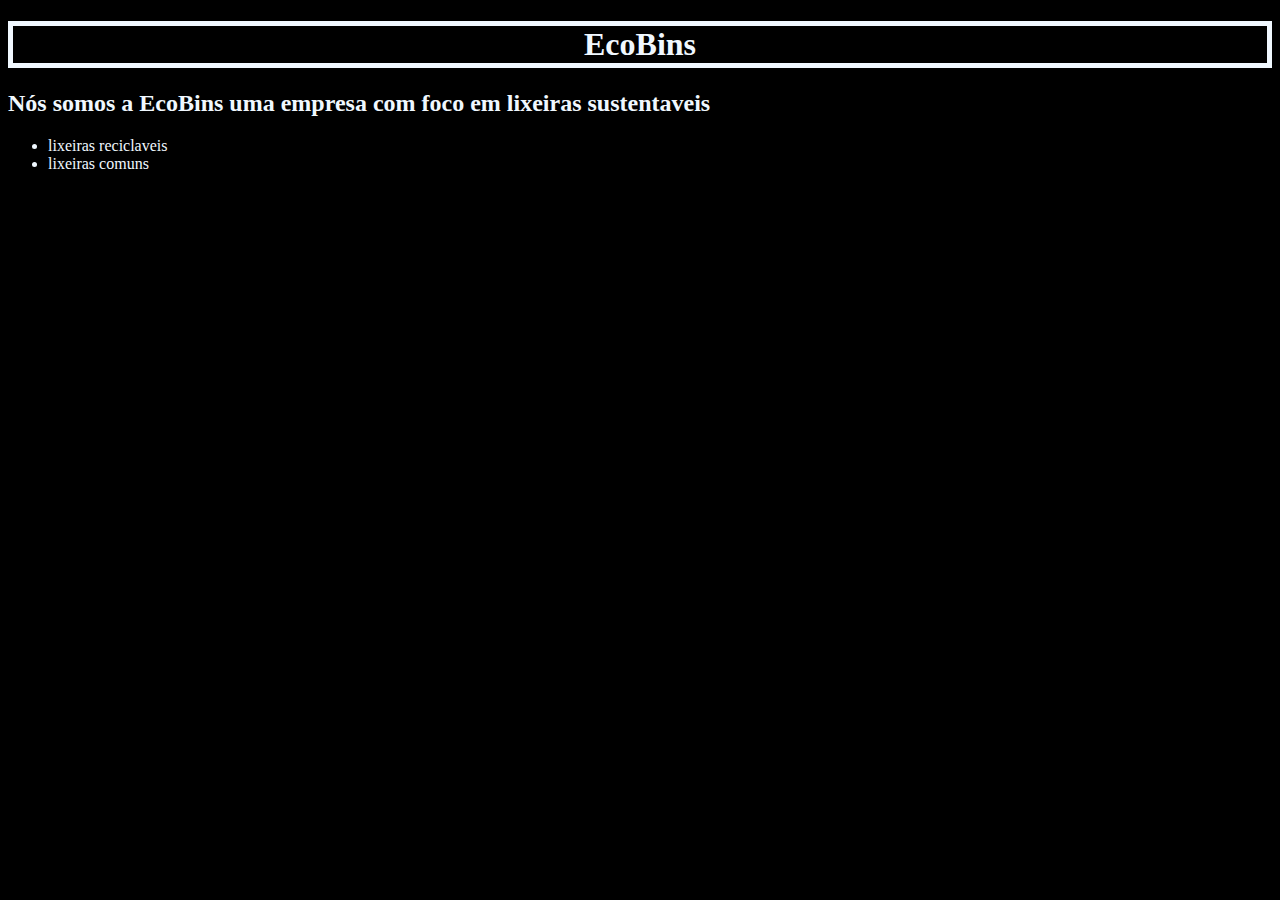
<file: index.html>
<!DOCTYPE html>
<html lang="en">
<head>
    <meta charset="UTF-8">
    <meta http-equiv="X-UA-Compatible" content="IE=edge">
    <meta name="viewport" content="width=device-width, initial-scale=1.0">
    <title>EcoBins</title>
    <link rel="stylesheet" href="style.css">
</head>
<body>
   <h1>EcoBins</h1>
   <h2>Nós somos a EcoBins uma empresa com foco em lixeiras sustentaveis </h2> 
   <ul>
    <li>lixeiras reciclaveis</li>
    <li>lixeiras comuns</li>
   </ul>
   
</body>
</html>
</file>
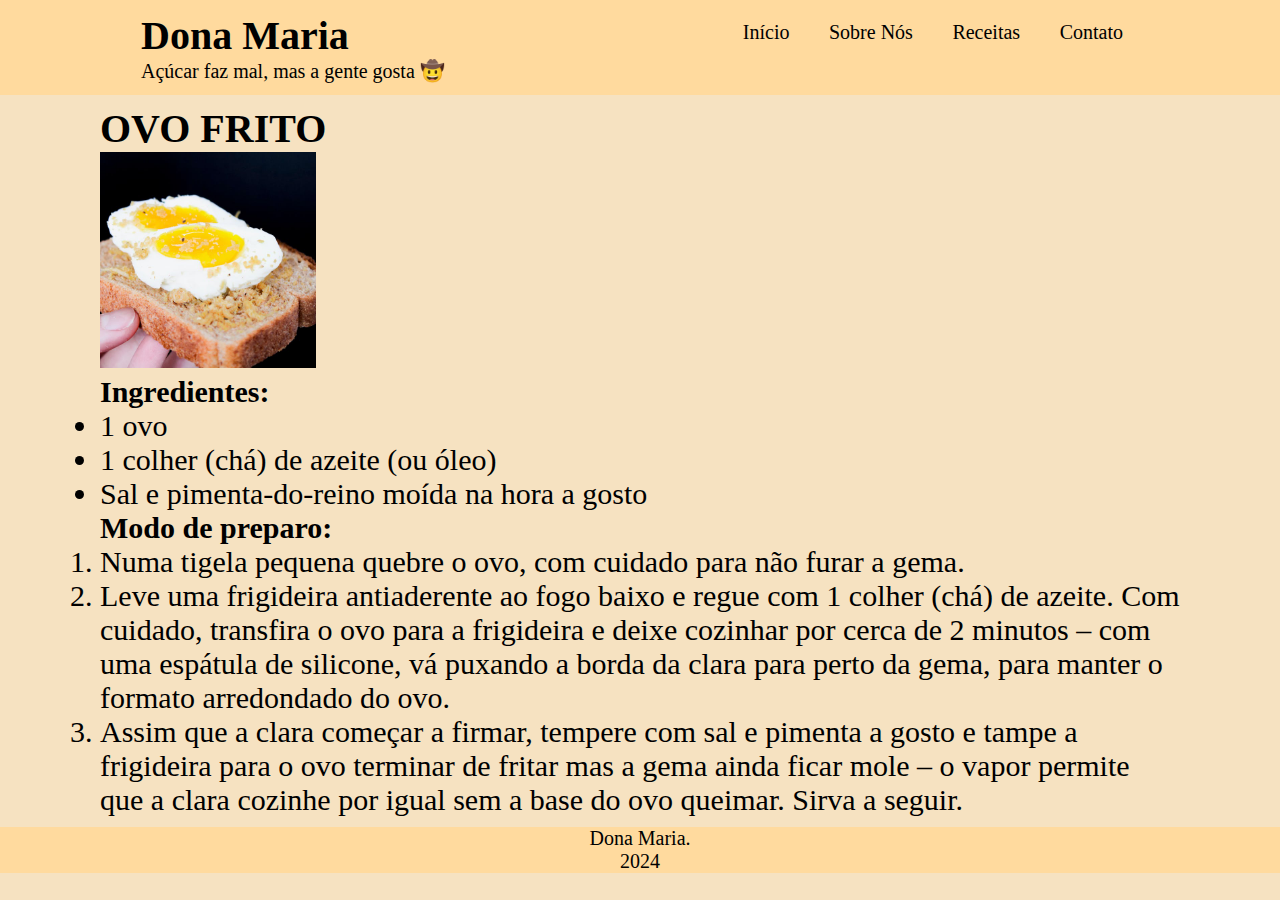
<file: Site-de-receitas-da-Dona-Maria-main/Site da Dona Maria/index_receitas.html>
<!DOCTYPE html>
<html lang="pt-BR">
<head>
    <meta charset="UTF-8">
    <meta name="viewport" content="width=device-width, initial-scale=1.0">
    <title>Ovo frito - Dona Maria</title>
    <link rel="stylesheet" href="./style_receitas.css">
</head>
<body>
    <header>
        <ul class="titulo-lema">
            <li><h1 class="titulo-cabecalho">Dona Maria</h1></li> 
            <li><p class="lema-do-site">Açúcar faz mal, mas a gente gosta &#129312</p></li>
        </ul>
        <ul class="links-do-topo">
            <li class="links-do-topo-item">Início</li>
            <li class="links-do-topo-item">Sobre Nós</li>
            <li class="links-do-topo-item">Receitas</li>
            <li class="links-do-topo-item">Contato</li>
        </ul>
    </header>
    <!--Essa receita foi copiada de https://panelinha.com.br/receita/ovo-frito para fins educacionais. 
        Aliás, chamamos o conteúdo dentro dessa tag de comentário. Os comentários aparecem apenas quando abrimos o código para editá-lo, 
        mas não são exibidos na página quando vista pelo usuário final-->
        <main>
    <h2>OVO FRITO</h2>
    <img class="receita-foto" src="./pexels-jane-trang-doan-793770.jpg" alt="Uma foto de um ovo frito sobre uma fatia de pão.">
    <h3>Ingredientes:</h3>
    <ul class="Ingredientes">
        <li>1 ovo</li>
        <li>1 colher (chá) de azeite (ou óleo)</li>
        <li>Sal e pimenta-do-reino moída na hora a gosto</li>
    </ul>
    <h3>Modo de preparo:</h3>
    <ol class="modo de preparo">
        <li>Numa tigela pequena quebre o ovo, com cuidado para não furar a gema.</li>
        <li>Leve uma frigideira antiaderente ao fogo baixo e regue com 1 colher (chá) de azeite. Com cuidado, transfira o ovo para a frigideira e deixe cozinhar por cerca de 2 minutos – com uma espátula de silicone, vá puxando a borda da clara para perto da gema, para manter o formato arredondado do ovo.</li>
        <li>Assim que a clara começar a firmar, tempere com sal e pimenta a gosto e tampe a frigideira para o ovo terminar de fritar mas a gema ainda ficar mole – o vapor permite que a clara cozinhe por igual sem a base do ovo queimar. Sirva a seguir.</li>
    </ol>
    </main>

    <footer>
        <p>Dona Maria. <br/> 2024</p>
    </footer>
</body>
</html>
</file>
<file: style.css>
h1{
    color: aliceblue;
text-align: center;

border: 5px solid;
}
h2{
    color: aliceblue;
}

body {
    background-color: black;
}
li{
    color: aliceblue;
}
</file>
<file: Site-de-receitas-da-Dona-Maria-main/Site da Dona Maria/style_receitas.css>
* {
    margin: 0;
    padding: 0;
    font-size: 30px;
}

body {
    background-color: #F6E2C1;
}

header {
    background-color: #FFDA9E;
    display: flex;
    justify-content: space-around;
    padding: 12px 0px;
}

.titulo-cabecalho {
    font-size: 40px;
}

.lema-do-site {
    font-size: 20px;
}

main {
    margin: 10px 100px;
}
h2 {
    font-size: 40px;
}

.ingredientes {
    padding: 10px 20px;
}

.modo-de-preparo {
    padding: 10px 20px;
}


.item-modo-de-preparo {
    padding: 0 0 30px 0;
}

.titulo-lema {
    list-style-type: none;
}

.links-do-topo-item {
    display: inline-block;
    margin: 0 16px;
    font-size: 20px;
}

.receita-foto {
   width: 20%; 
} 

footer {
    background-color: #FFDA9E;
    text-align: center;
}

footer p {
    font-size: 20px;
}
</file>
